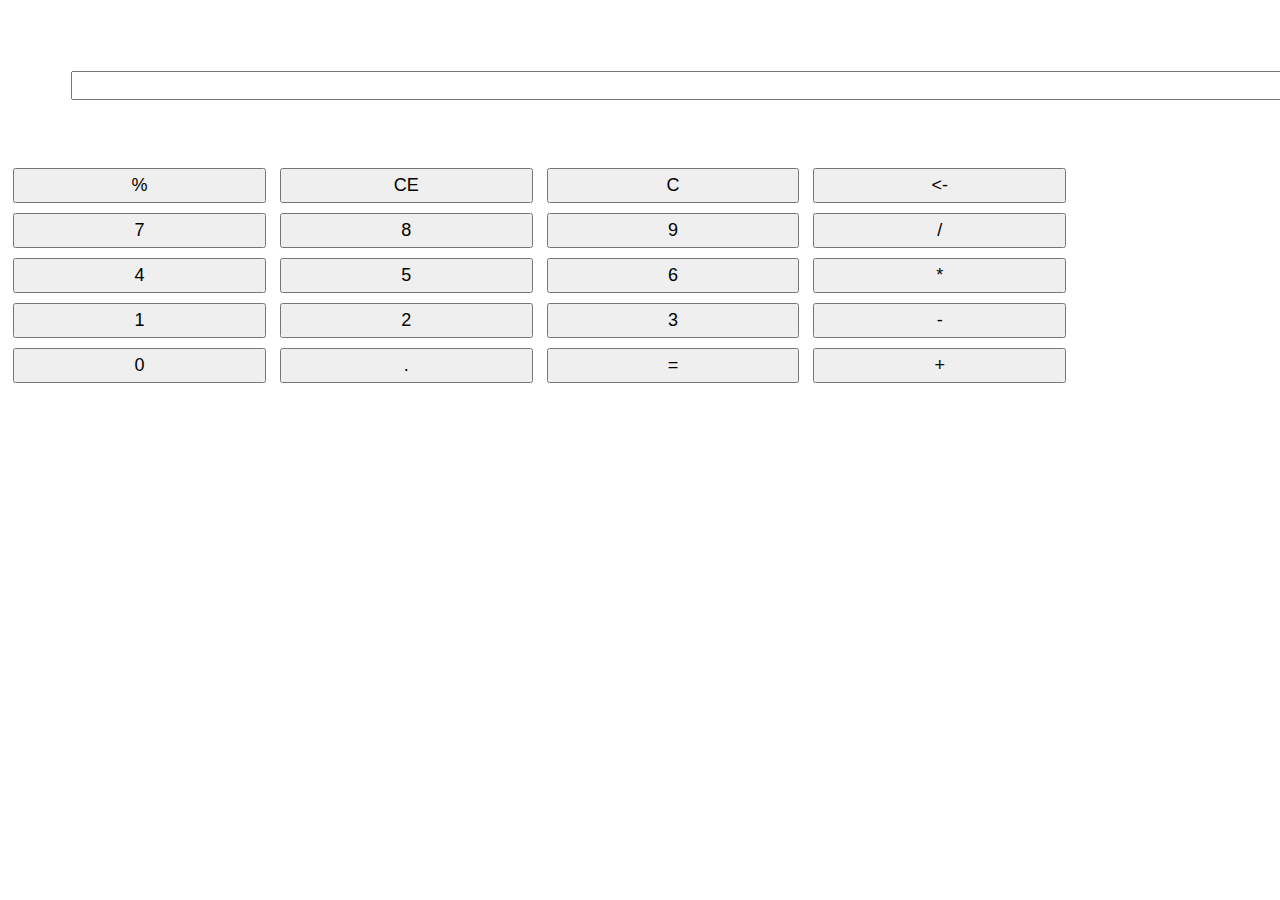
<file: cal.html>
<!DOCTYPE html>
<html lang="en">
<head>
    <meta charset="UTF-8">
    <meta name="viewport" content="width=device-width, initial-scale=1.0">
    <title>calculater</title>
    <link rel="stylesheet" href="calculater.css">
</head>
<body>
    <div class="cal">
        <div class="calculater">
            <form action=" ">
                <div>
                    <input type="text" name="display">

                </div>
                <div>
                    <input type="button" value="%">
                    <input type="button" value="CE">
                    <input type="button" value="C">
                    <input type="button" value="<-">
                </div>
                <div>
                <input type="button" value="7">
                <input type="button" value="8">
                <input type="button" value="9">
                <input type="button" value="/">
                </div>
            
            <div>
            <input type="button" value="4">
            <input type="button" value="5">
            <input type="button" value="6">
            <input type="button" value="*">
            </div>

            <div>
                <input type="button" value="1">
                <input type="button" value="2">
                <input type="button" value="3">
                <input type="button" value="-">
            </div>
            <div>
                    <input type="button" value="0">
                    <input type="button" value=".">
                    <input type="button" value="=">
                    <input type="button" value="+">
                </div>
            
            </form>
        </div>
    </div>
    <script src="calculater.js"></script>
</body>
</html>
</file>
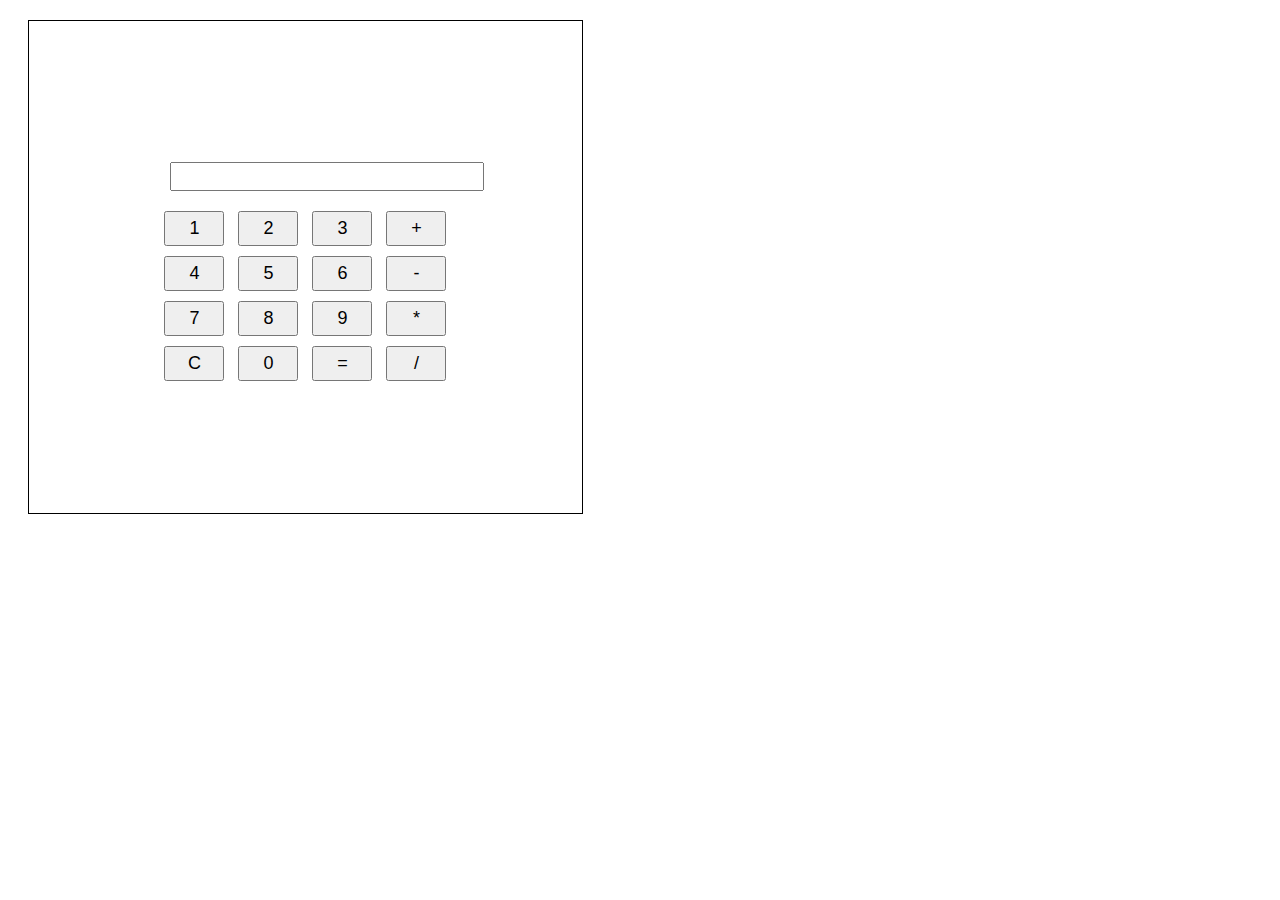
<file: calculater.html>
<!DOCTYPE html>
<html lang="en">
<head>
    <meta charset="UTF-8">
    <meta name="viewport" content="width=device-width, initial-scale=1.0">
    <title>calculator</title>
    <link rel="stylesheet" href="calculater.css">
</head>
<body>
    <div id="calculator">
         <input id="display" type="text" readonly>
         <br>
         <input type="button" value="1" onclick="addToDisplay(1)">
         <input type="button" value="2" onclick="addToDisplay(2)">
         <input type="button" value="3" onclick="addToDisplay(3)">
         <input type="button" value="+" onclick="addToDisplay('+')">
         <br>
         <input type="button" value="4" onclick="addToDisplay('4')">
         <input type="button" value="5" onclick="addToDisplay('5')">
         <input type="button" value="6" onclick="addToDisplay('6')">
         <input type="button" value="-" onclick="addToDisplay('-')">
         <br>
         <input type="button" value="7" onclick="addToDisplay('7')">
         <input type="button" value="8" onclick="addToDisplay('8')">
         <input type="button" value="9" onclick="addToDisplay('9')">
         <input type="button" value="*" onclick="addToDisplay('-')">
         <br>
         <input type="button" value="C" onclick="clearDisplay('')">
         <input type="button" value="0" onclick="addToDisplay('0')">
         <input type="button" value="=" onclick="calculate('=')">
         <input type="button" value="/" onclick="addToDisplay('/')">
         

    </div>

    <script src="calculater.js"></script>
</body>
</html>




<!-- ---------------------------------------------------------------------- -->

<!-- <!DOCTYPE html>
<html>
<head>
  <title>Simple Calculator</title>
  <style>
    #calculator {
      width: 300px;
      margin: 0 auto;
      border: 1px solid #ccc;
      border-radius: 5px;
      padding: 10px;
      text-align: center;
    }
    input[type="text"] {
      width: 100%;
      margin: 5px 0;
      padding: 5px;
    }
    input[type="button"] {
      width: 45px;
      height: 45px;
      font-size: 18px;
      margin: 5px;
    }
  </style>
</head>
<body>
  <div id="calculator">
    <input type="text" id="display" readonly>
    <br>
    <input type="button" value="1" onclick="addToDisplay('1')">
    <input type="button" value="2" onclick="addToDisplay('2')">
    <input type="button" value="3" onclick="addToDisplay('3')">
    <input type="button" value="+" onclick="addToDisplay('+')">
    <br>
    <input type="button" value="4" onclick="addToDisplay('4')">
    <input type="button" value="5" onclick="addToDisplay('5')">
    <input type="button" value="6" onclick="addToDisplay('6')">
    <input type="button" value="-" onclick="addToDisplay('-')">
    <br>
    <input type="button" value="7" onclick="addToDisplay('7')">
    <input type="button" value="8" onclick="addToDisplay('8')">
    <input type="button" value="9" onclick="addToDisplay('9')">
    <input type="button" value="*" onclick="addToDisplay('*')">
    <br>
    <input type="button" value="C" onclick="clearDisplay()">
    <input type="button" value="0" onclick="addToDisplay('0')">
    <input type="button" value="=" onclick="calculate()">
    <input type="button" value="/" onclick="addToDisplay('/')">
  </div>

  <script>
    function addToDisplay(value) {
      document.getElementById('display').value += value;
    }

    function clearDisplay() {
      document.getElementById('display').value = '';
    }

    function calculate() {
      try {
        document.getElementById('display').value = eval(document.getElementById('display').value);
      } catch (error) {
        document.getElementById('display').value = 'Error';
      }
    }
  </script>
</body>
</html> -->
</file>
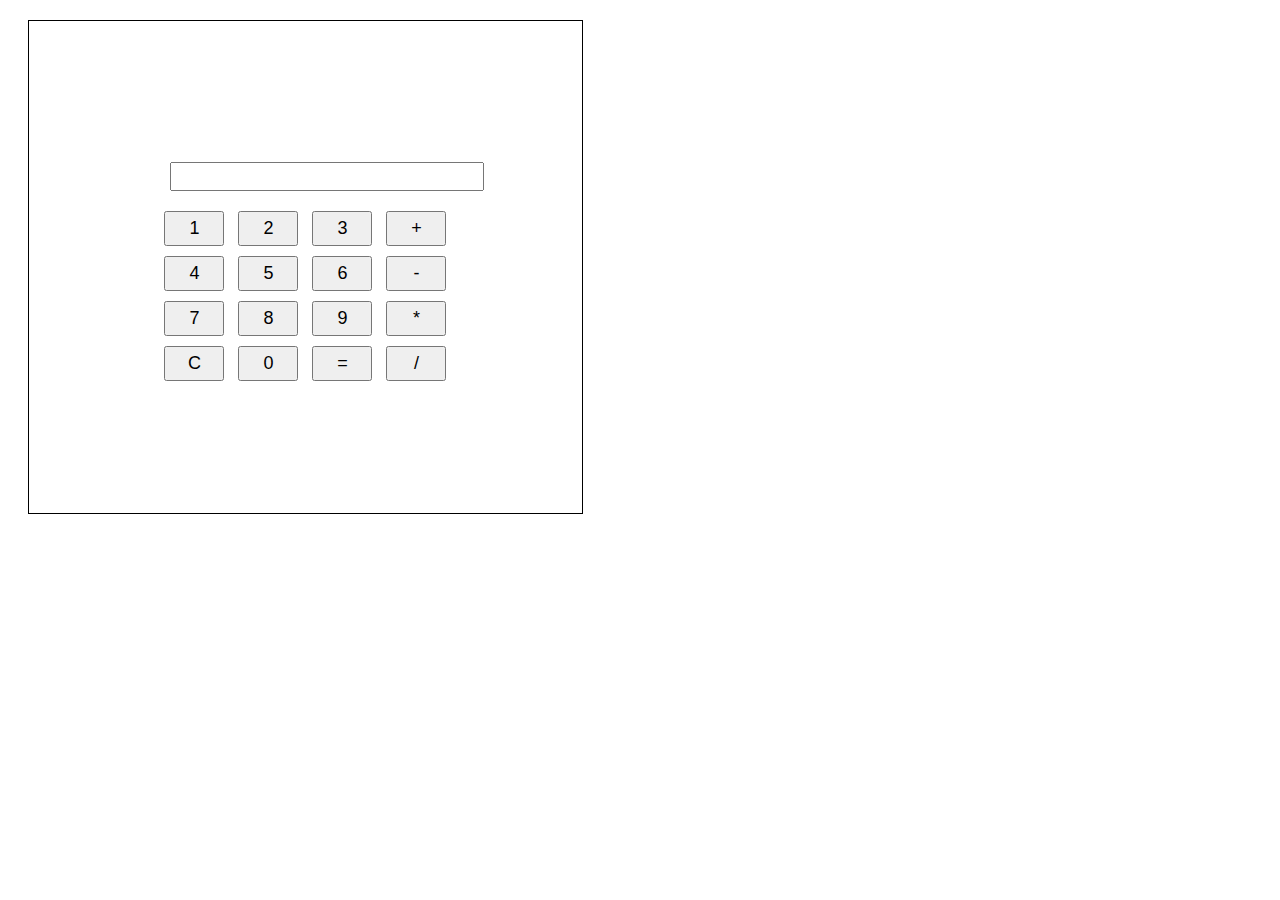
<file: calculator.html>
<!DOCTYPE html>
<html lang="en">
<head>
    <meta charset="UTF-8">
    <meta name="viewport" content="width=device-width, initial-scale=1.0">
    <title>calculator</title>
    <link rel="stylesheet" href="calculater.css">
</head>
<body>
    <div id="calculator">
         <input id="display" type="text" readonly>
         <br>
         <input type="button" value="1" onclick="addToDisplay(1)">
         <input type="button" value="2" onclick="addToDisplay(2)">
         <input type="button" value="3" onclick="addToDisplay(3)">
         <input type="button" value="+" onclick="addToDisplay('+')">
         <br>
         <input type="button" value="4" onclick="addToDisplay('4')">
         <input type="button" value="5" onclick="addToDisplay('5')">
         <input type="button" value="6" onclick="addToDisplay('6')">
         <input type="button" value="-" onclick="addToDisplay('-')">
         <br>
         <input type="button" value="7" onclick="addToDisplay('7')">
         <input type="button" value="8" onclick="addToDisplay('8')">
         <input type="button" value="9" onclick="addToDisplay('9')">
         <input type="button" value="*" onclick="addToDisplay('*')">
         <br>
         <input type="button" value="C" onclick="clearDisplay('')">
         <input type="button" value="0" onclick="addToDisplay('0')">
         <input type="button" value="=" onclick="calculate('=')">
         <input type="button" value="/" onclick="addToDisplay('/')">
         

    </div>

    <script src="calculater.js"></script>
</body>
</html>
</file>
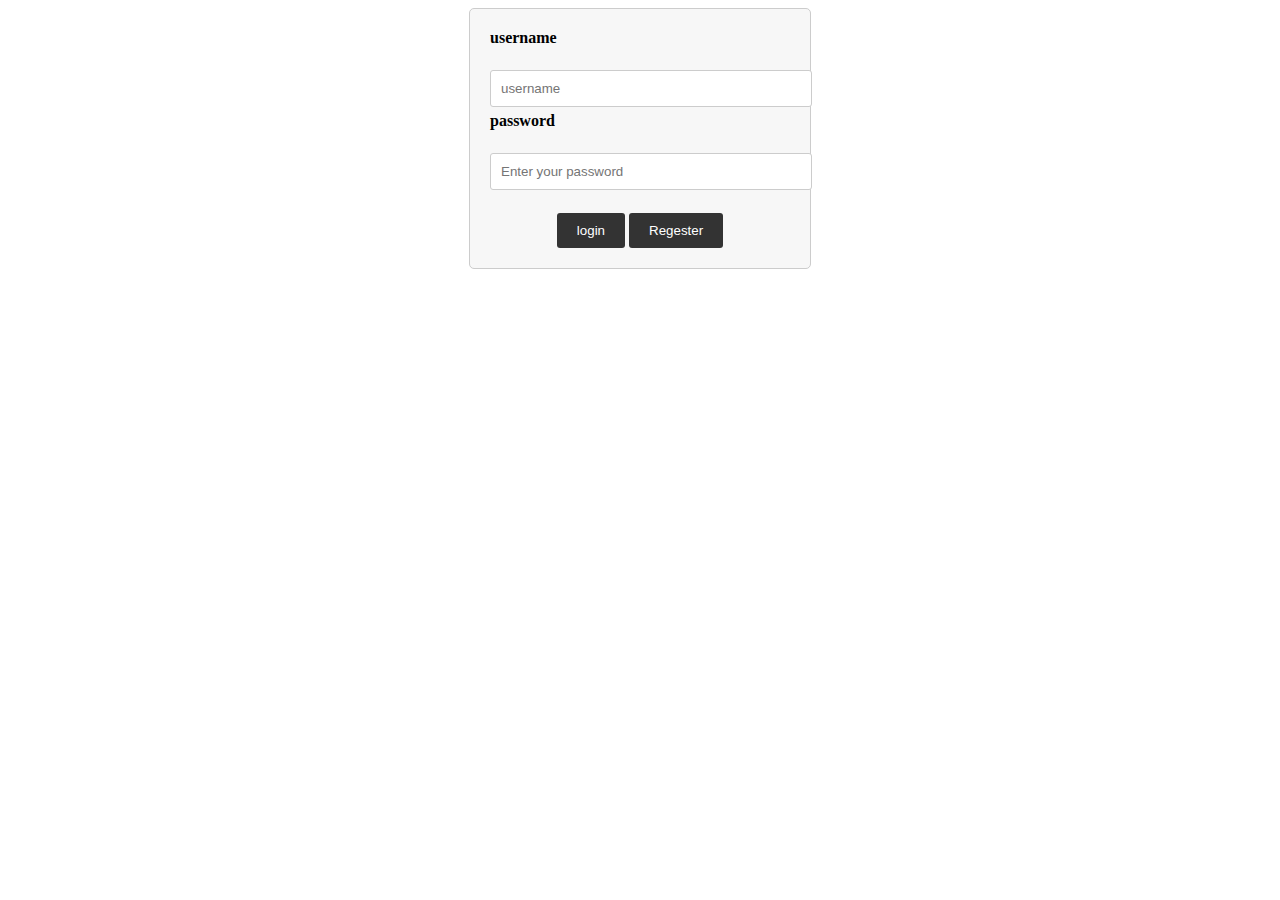
<file: login.html>
<!DOCTYPE html>
<html lang="en">
<head>
    <meta charset="UTF-8">
    <meta name="viewport" content="width=device-width, initial-scale=1.0">
    <title>sign in</title>
    <!-- <link rel="loginpage" href="fashion.html"> -->
    <style>
        /* body{
            background-color: blanchedalmond;
            padding: 500px;
            border: 2px solid;

        }
        label{
            text-align: center;
            text-justify: auto;
            /* text-size-adjust: ; 
            

        }

        form{
            /* height: 450%;
            width: 450%; 
            border: 2px solid;
            
        } */

        /* Style the form container */
form {
    max-width: 300px;
    margin: 0 auto;
    padding: 20px;
    border: 1px solid #ccc;
    border-radius: 5px;
    background-color: #f7f7f7;
    text-align: center;
}

/* Style labels */
label {
    display: block;
    text-align: left;
    font-weight: bold;
}

/* Style text inputs */
input[type="text"],
input[type="password"] {
    width: 100%;
    padding: 10px;
    margin: 5px 0;
    border: 1px solid #ccc;
    border-radius: 3px;
}

/* Style the login button */
input[type="submit"] {
    background-color: #008000;
    color: white;
    padding: 10px 20px;
    border: none;
    border-radius: 3px;
    cursor: pointer;
    margin-right: 10px;
}

/* Style the register button */
input[type="button"] {
    background-color: #333;
    color: white;
    padding: 10px 20px;
    border: none;
    border-radius: 3px;
    cursor: pointer;
}

         



    </style>
</head>
<body>

    <form action="">
        <label>username</label><br>
        <input id="username"type="text" name="username" placeholder="username" required> <br>
        <label>password</label><br>
        <input id="password" type="password" name="password" placeholder="Enter your password" required><br> <br>

        <a href="index(fashion).html"><input type="button" value="login"></a>
        <a href="Reg.html"><input type="button" value="Regester" ></a>
    </form>



    <script>
        function validateForm() {
            // Get the values from the form fields
            var username = document.getElementById("username").value;
            var password = document.getElementById("password").value;

            // You should perform server-side validation and authentication here.
            // This example just checks if the fields are filled for demonstration purposes.
            if (username === "" || password === "") {
                document.getElementById("login-status").textContent = "Please fill in both username and password.";
                return false; // Prevent form submission
            } else {
                // You can redirect to the main page if the user credentials are valid.
                return true; // Allow form submission
            }
        }
    </script>
</body>
</html>
</file>
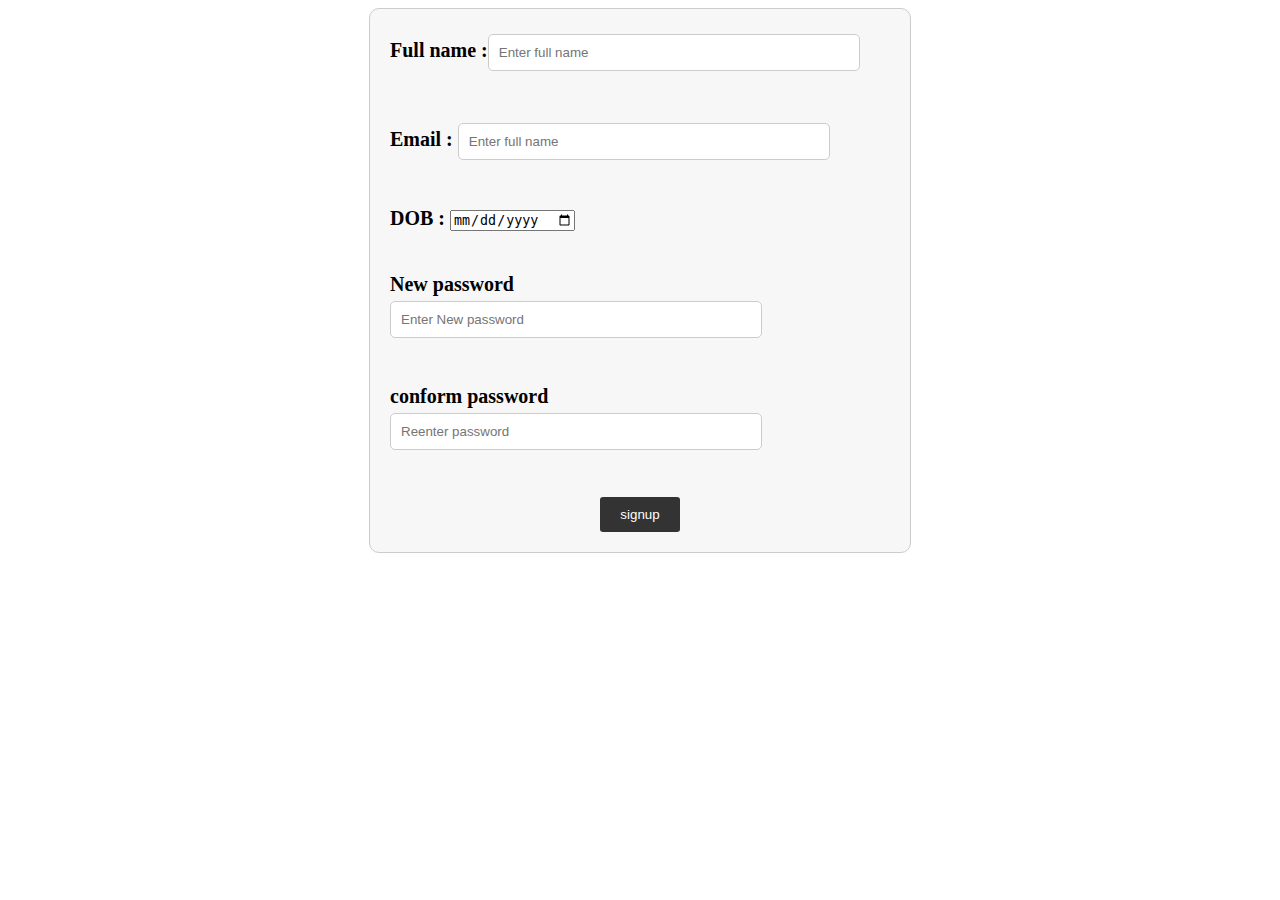
<file: Reg.html>
<!DOCTYPE html>
<html lang="en">
<head>
    <meta charset="UTF-8">
    <meta name="viewport" content="width=device-width, initial-scale=1.0">
    <title>Regester</title>
    <style>
        form{
            max-width: 500px;
            margin: 0 auto;
            padding: 20px;
            border: 1px solid #ccc;
            border-radius: 10px;
            background-color: #f7f7f7;
            text-align: center;
            font-size: 18px;
        }

        label {
    display: block;
    text-align: left;
    font-weight: bold;
    font-size: 20px;
}

/* Style text inputs */
input[type="text"],
input[type="password"] {
    width: 70%;
    padding: 10px;
    margin: 5px 0;
    border: 1px solid #ccc;
    border-radius: 3px;
    border-radius: 5px;
}

/* Style the login button */
input[type="submit"] {
    background-color: #008000;
    color: white;
    padding: 10px 20px;
    border: none;
    border-radius: 3px;
    cursor: pointer;
    margin-right: 10px;
}

/* Style the register button */
input[type="button"] {
    background-color: #333;
    color: white;
    padding: 10px 20px;
    border: none;
    border-radius: 3px;
    cursor: pointer;
    
}
    </style>
</head>
<body>
    <form>
        <label >Full name :<input type="text" placeholder="Enter full name"></label><br> <br>
        <label >Email  :   <input type="text" placeholder="Enter full name"></label><br> <br>
        <label >DOB :      <input type="date" placeholder="Enter Date of birth"></label><br> <br>
        <label >New password <input type="password" placeholder="Enter New password"></label><br> <br>
        <label >conform password <input type="password" placeholder="Reenter password"></label> <br> <br>


        <a href="index(fashion).html"><input type="button" value="signup"></a>


        
    </form>
    
</body>
</html>
<!-- <?php
    if (isset($_SESSION['user_id'])) {
    // User is logged in, show "Welcome" and "Logout" options
    echo 'Welcome, User!';
    echo '<a href="logout.php">Logout</a>';
    } else {
    // User is not logged in, show "Sign Up" and "Sign In" options
    echo '<a href="signup.php">Sign Up</a>';
    echo '<a href="signin.php">Sign In</a>';
    }
?> -->
</file>
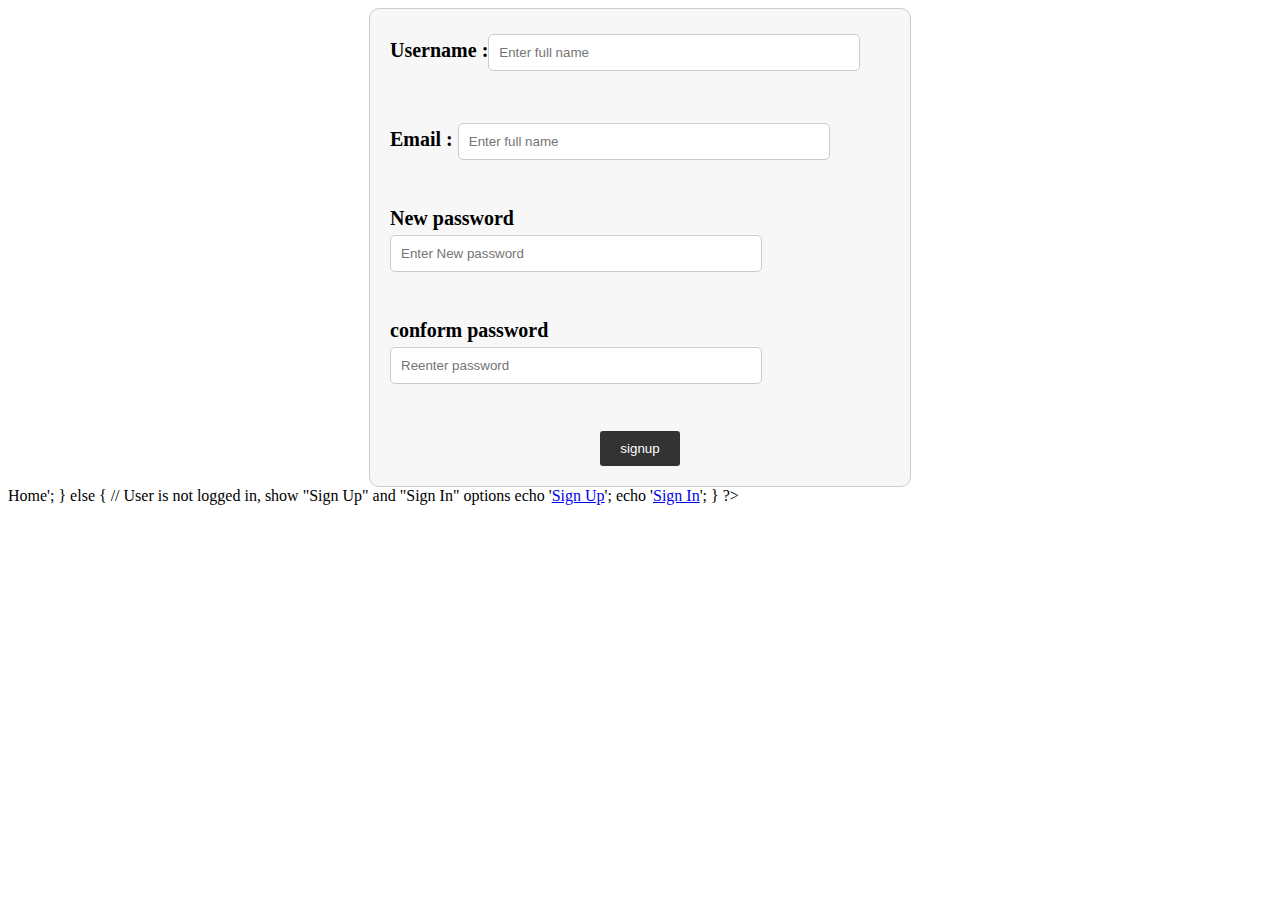
<file: Signup(fashion).html>
<!DOCTYPE html>
<html lang="en">
<head>
    <meta charset="UTF-8">
    <meta name="viewport" content="width=device-width, initial-scale=1.0">
    <title>Regester</title>
    <style>
        form{
            max-width: 500px;
            margin: 0 auto;
            padding: 20px;
            border: 1px solid #ccc;
            border-radius: 10px;
            background-color: #f7f7f7;
            text-align: center;
            font-size: 18px;
        }

        label {
    display: block;
    text-align: left;
    font-weight: bold;
    font-size: 20px;
}

/* Style text inputs */
input[type="text"],
input[type="password"] {
    width: 70%;
    padding: 10px;
    margin: 5px 0;
    border: 1px solid #ccc;
    border-radius: 3px;
    border-radius: 5px;
}

/* Style the login button */
input[type="submit"] {
    background-color: #008000;
    color: white;
    padding: 10px 20px;
    border: none;
    border-radius: 3px;
    cursor: pointer;
    margin-right: 10px;
}

/* Style the register button */
input[type="button"] {
    background-color: #333;
    color: white;
    padding: 10px 20px;
    border: none;
    border-radius: 3px;
    cursor: pointer;
    
}
    </style>
</head>
<body>
    <form>
        <label >Username :<input type="text" placeholder="Enter full name"></label><br> <br>
        <label >Email  :   <input type="text" placeholder="Enter full name"></label><br> <br>
<!--         <label >DOB :      <input type="date" placeholder="Enter Date of birth"></label><br> <br> -->
        <label >New password <input type="password" placeholder="Enter New password"></label><br> <br>
        <label >conform password <input type="password" placeholder="Reenter password"></label> <br> <br>


        <a href="index(fashion).html"><input type="button" value="signup"></a>


        
    </form>
    
</body>
</html>
<?php
    if (isset($_SESSION['user_id'])) {
    // User is logged in, show "Welcome" and "Logout" options
    echo 'Welcome, User!';
    echo '<a href="index.html">Home</a>';
    } else {
    // User is not logged in, show "Sign Up" and "Sign In" options
    echo '<a href="signup.php">Sign Up</a>';
    echo '<a href="signin.php">Sign In</a>';
    }
?>
</file>
<file: calculater.css>
#calculator{
    width: 300px;
    border: 1px solid;
    padding: 10%;
    text-align: center;
    margin:20px;
}

input[type="text"]{
    width: 100%;
    margin: 5%;
    padding: 5px;
}

input[type="button"]{
    width: 20%;
    height: 20%;
    margin: 5px;
    padding: 5px;
    font-size: 18px;
}
</file>
